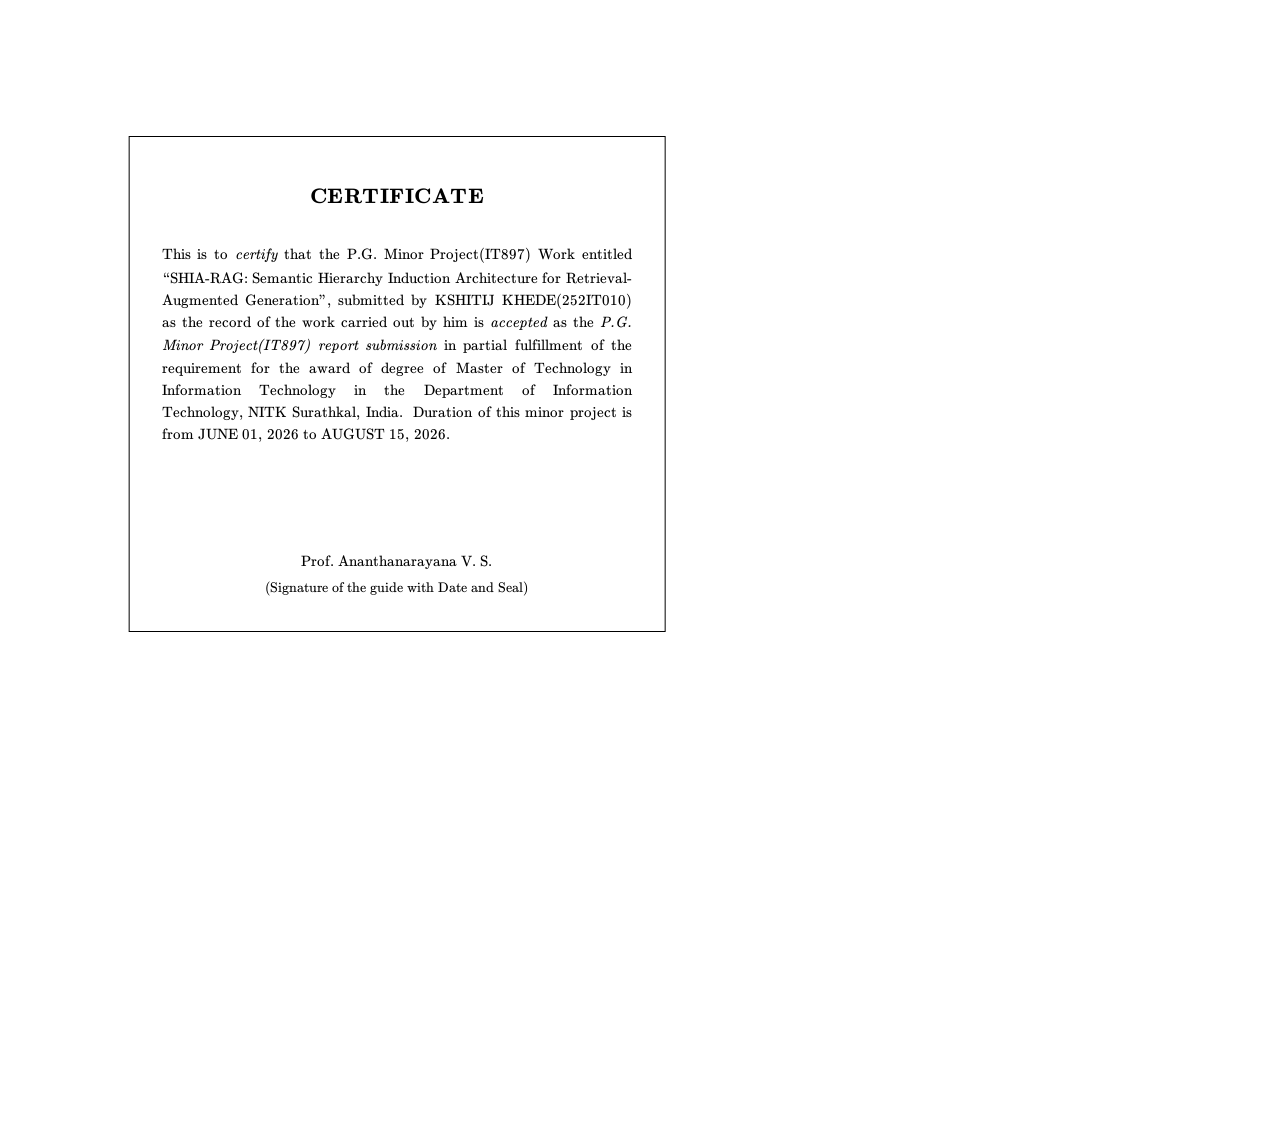
<file: Certificate_Minor_Project.html>
<!DOCTYPE html>
<html>
<head>
<meta charset="utf-8">
<title>P.G. Minor Project Certificate - KSHITIJ KHEDE</title>
<style>

@font-face {
    font-family: 'Computer Modern';
    src: url('[data-uri]') format('woff2');
    font-weight: normal;
    font-style: normal;
}
@font-face {
    font-family: 'Computer Modern';
    src: url('[data-uri]') format('woff2');
    font-weight: bold;
    font-style: normal;
}
@font-face {
    font-family: 'Computer Modern';
    src: url('[data-uri]') format('woff2');
    font-weight: normal;
    font-style: italic;
}
@font-face {
    font-family: 'Computer Modern';
    src: url('[data-uri]') format('woff2');
    font-weight: bold;
    font-style: italic;
}


@page {
    size: 210mm 297mm;
    margin: 0;
}

* {
    box-sizing: border-box;
    margin: 0;
    padding: 0;
}

body {
    font-family: 'Computer Modern', 'Latin Modern Roman', serif;
    background: #ffffff;
    color: #000000;
    width: 210mm;
    height: 297mm;
    position: relative;
    -webkit-print-color-adjust: exact;
}

.cert-box {
    position: absolute;
    top: 36mm;
    left: 50%;
    transform: translateX(-50%);
    width: 142mm;
    border: 1pt solid #000000;
    padding: 12mm 8.5mm 9mm 8.5mm;
    background: #ffffff;
}

.title {
    text-align: center;
    font-size: 16pt;
    font-weight: bold;
    letter-spacing: 0.5px;
    margin-bottom: 9mm;
}

.body {
    text-align: justify;
    text-justify: inter-word;
    font-size: 11.2pt;
    line-height: 1.48;
    word-spacing: 0.3px;
}

.body em {
    font-style: italic;
}

.nowrap {
    white-space: nowrap;
}

.sig-space {
    height: 28mm;
}

.guide-block {
    text-align: center;
}

.guide-name {
    font-size: 11.5pt;
    font-weight: normal;
    margin-bottom: 2mm;
}

.guide-seal {
    font-size: 10.8pt;
    font-weight: normal;
}
</style>
</head>
<body>
<div class="cert-box">
    <div class="title">CERTIFICATE</div>
    <div class="body">
        This is to <em>certify</em> that the P.G. Minor Project(IT897) Work entitled “SHIA-RAG: Semantic Hierarchy Induction Architecture for Retrieval-Augmented Generation”, submitted by KSHITIJ KHEDE(252IT010) as the record of the work carried out by him is <em>accepted</em> as the <em>P.G. Minor Project(IT897) report submission</em> in partial fulfillment of the requirement for the award of degree of Master of Technology in Information Technology in the Department of Information Technology, NITK Surathkal, India. &nbsp;Duration of this minor project is from <span class="nowrap">JUNE 01, 2026 to AUGUST 15, 2026.</span>
    </div>
    <div class="sig-space"></div>
    <div class="guide-block">
        <div class="guide-name">Prof. Ananthanarayana V. S.</div>
        <div class="guide-seal">(Signature of the guide with Date and Seal)</div>
    </div>
</div>
</body>
</html>
</file>
